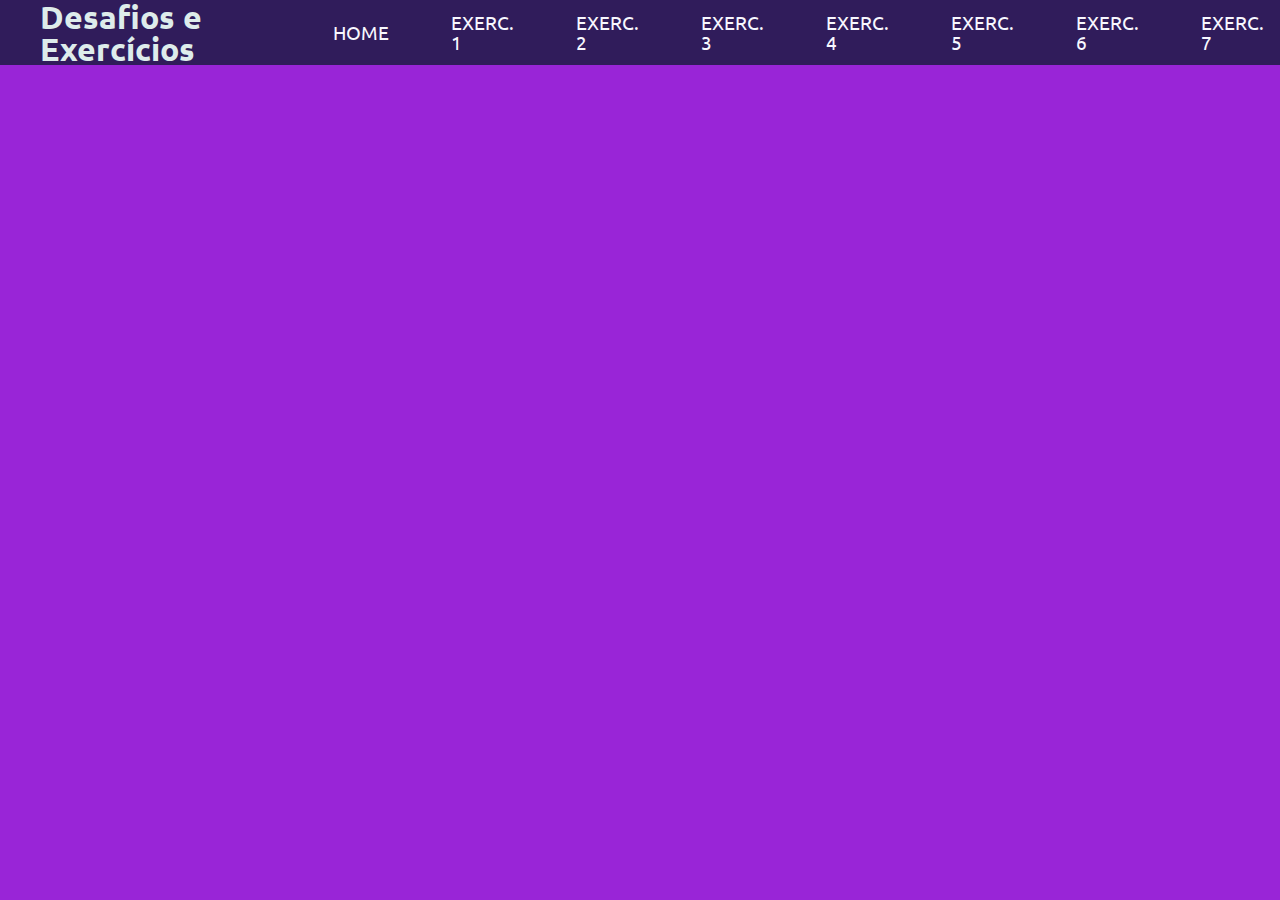
<file: index.html>
<!DOCTYPE html>
<html lang="pt-BR">
<head>
    <meta charset="UTF-8">
    <meta name="viewport" content="width=device-width, initial-scale=1.0">
    <title>Desafios e Exercícios</title>
    <link rel="stylesheet" href="/CSS/reset.css">
    <link rel="stylesheet" href="/CSS/style.css"> 
    <link rel="stylesheet" href="/CSS/navbar.css">
    <link rel="stylesheet" href="/CSS/responsividade.css"> 
</head>
<body>
    <header>
            <nav class="menu-navegacao">  
                <span>Desafios e Exercícios</span>
                <ul>
                    <li><a href="index.html">Home</a></li>
                    <li><a href="/Exercícios complementares/exercicio1.html">Exerc. 1</a></li>
                    <li><a href="/Exercícios complementares/exercicio2.html">Exerc. 2</a></li>
                    <li><a href="/Exercícios complementares/exercicio3.html">Exerc. 3</a></li>
                    <li><a href="/Exercícios complementares/exercicio4.html">Exerc. 4</a></li>
                    <li><a href="/Exercícios complementares/exercicio5.html">Exerc. 5</a></li>
                    <li><a href="/Exercícios complementares/exercicio6.html">Exerc. 6</a></li>
                    <li><a href="/Exercícios complementares/exercicio7.html">Exerc. 7</a></li>
                </ul>
            </nav>
        </div>

        <div class="Breadcrumbs"></div>
    </header>

   <!-- <h3>Calculadora de IMC</h3>
    

    <form action="" id="formIMC">

        <label for="peso">Peso:</label>
        <input type="number"id="peso" step="0.5" min="0" max="1000">

        <label for="altura">Altura:</label>
        <input type="number" id="altura" step="0.01" min="0" max="3">

        <button type="button" id="btCalcIMC">Calcular IMC</button>
        <button type="reset" id="btLimpaIMC">Limpar</button>
    </form>

    <div id="resultadoIMC"></div>

    <h4>Conversor de Temperatura</h4>

    <form action="">

        <label for="valorTemperatura">Temperatura</label>
        <input type="number" id="valorTemperatura">

        <label for="escalaAtual">De:</label>
        <select id="escalaAtual">
            <option value="C" selected>Celsius</option>
            <option value="F">Fahrenheit</option>
            <option value="K">Kelvin</option>
        </select>

        <label for="Conversao">Para:</label>
        <select id="Conversao">
            <option value="C">Celsius</option>
            <option value="F" selected>Fahrenheit</option>
            <option value="K">Kelvin</option>
        </select>

        <button type="button" id="Convertor">Converter</button>
        <button type="reset" id="Limpar">Limpar</button>

    </form>
    <div id="resultadoTemperatura"></div>

    <script src="desafio2.js"></script>
    <script src="desafio3.js"></script>
    
    <script>
                                                                                       
        document.querySelector('#Convertor').addEventListener('click', function(){
            const valorTemperatura = document.querySelector('#valorTemperatura').value;
            const escalaAtual = document.querySelector('#escalaAtual').value;
            const Conversao = document.querySelector('#Conversao').value;
            const resultado = converteTemperatura(valorTemperatura, escalaAtual, Conversao);
            console.log(resultado);
            document.querySelector('#resultadoTemperatura').innerHTML = resultado;
        });
        document.querySelector ('#Limpar').addEventListener('click', function(){
            document.querySelector('#resultadoTemperatura').innerHTML ='';
        });

    </script>

    <script>

        document.querySelector('#btCalcIMC').addEventListener('click', function(){
            const peso = document.querySelector('#peso').value;
            const altura = document.querySelector('#altura').value;
            const imc = calculaIMC(peso,altura);
            console.log(imc);
            // parte de dentro da diva do HTML) -> innerHTML
            document.querySelector('#resultadoIMC').innerHTML = imc;           
        });
        document.querySelector ('#btLimpaIMC').addEventListener
        ('click', function(){
            document.querySelector('#resultadoIMC').innerHTML ='';
        });
    </script> -->
 <script src="Exercícios complementares/exercicio1.html"></script>
 <script src="Exercícios complementares/exercicio6.html"></script>
 <script src="js/navbar.js"></script>
</body>
</html>
</file>
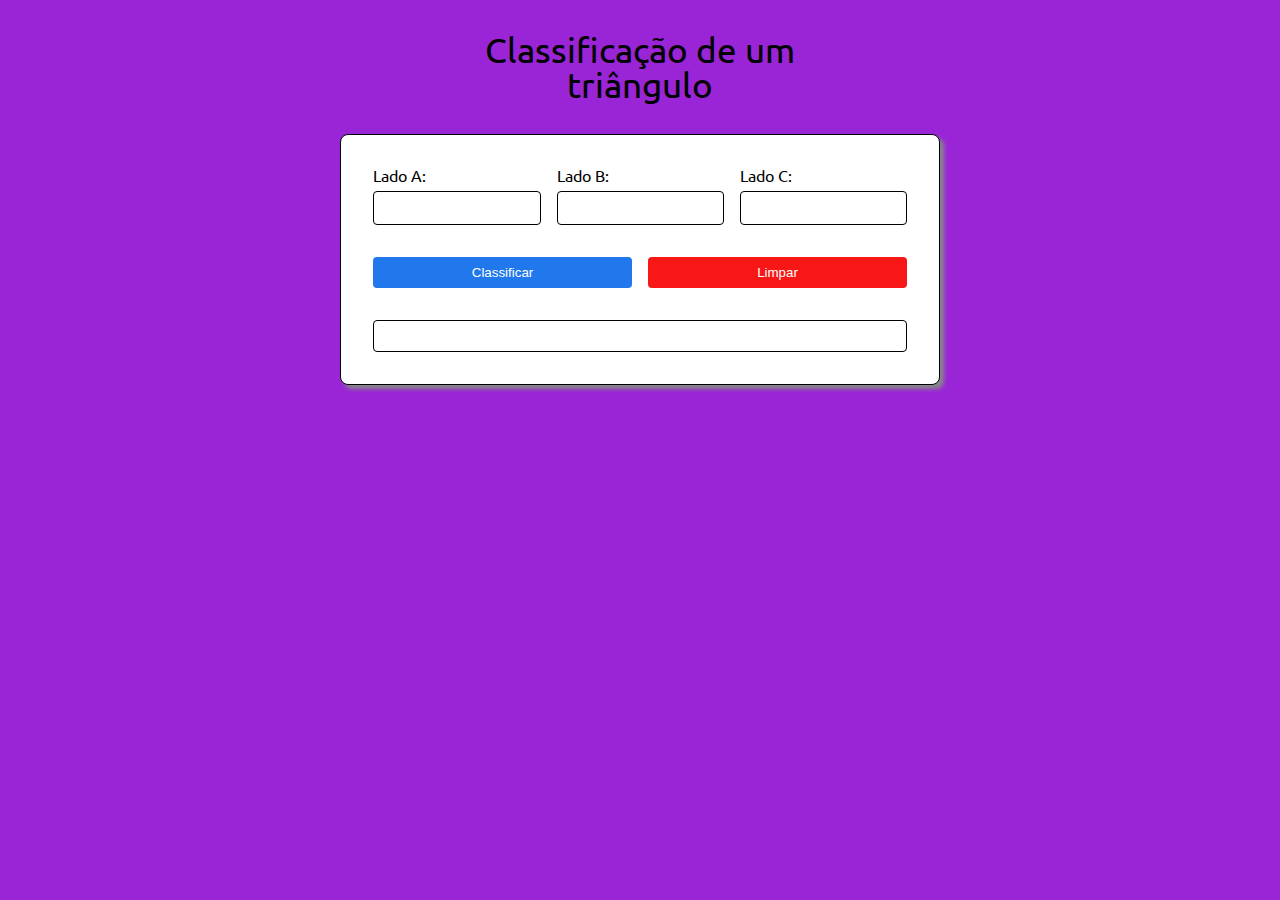
<file: Exercícios complementares/exercicio1.html>
<!DOCTYPE html>
<html lang="pt-BR">

<head>
    <meta charset="UTF-8">
    <meta name="viewport" content="width=device-width, initial-scale=1.0">
    <title>Verificação de um triângulo</title>
    <link rel="stylesheet" href="/CSS/reset.css">
    <link rel="stylesheet" href="/CSS/style.css">
    <link rel="stylesheet" href="/CSS/navbar.css">
    <link rel="stylesheet" href="/CSS/responsividade.css">
</head>

<body>

    <h1 class="titulo-pagina">Classificação de um triângulo</h1>

    <main>

        <form action=".">

            <div class="elementos-em-linha">

                <div class="controle-form">
                    <label for="ladoA">Lado A:</label>
                    <input type="number" id="ladoA" min="0">
                </div>
                <!-- O input precisa do ID para ser encontrado pelo javascript no DOM -->

                <div class="controle-form">
                    <label for="ladoB">Lado B:</label>
                    <input type="number" id="ladoB" min="0">
                </div>

                <div class="controle-form">
                    <label for="ladoC">Lado C:</label>
                    <input type="number" id="ladoC" min="0">
                </div>

            </div>

            <div class="botoes">
                <button type="button" id="btClassificar" class="acao-positiva">Classificar</button>
                <button type="reset" id="btLimpar" class="acao-negativa">Limpar</button>
            </div>

        </form>

        <div id="resultado"></div>

    </main>

    <script>

        document.querySelector('#btClassificar').addEventListener('click', () => { // arrow function

            // atribuindo e fazendo o casting
            const ladoA = Number(document.querySelector('#ladoA').value);
            const ladoB = Number(document.querySelector('#ladoB').value);
            const ladoC = Number(document.querySelector('#ladoC').value);

            const classificacao = classificaTriangulo(ladoA, ladoB, ladoC);

            document.querySelector('#resultado').innerHTML = classificacao;

        });

        document.querySelector('#btLimpar').addEventListener('click', () => {
            document.querySelector('#resultado').innerHTML = '';
        });

    </script>

    <script src="/js/navbar.js"></script>
</body>

</html>
</file>
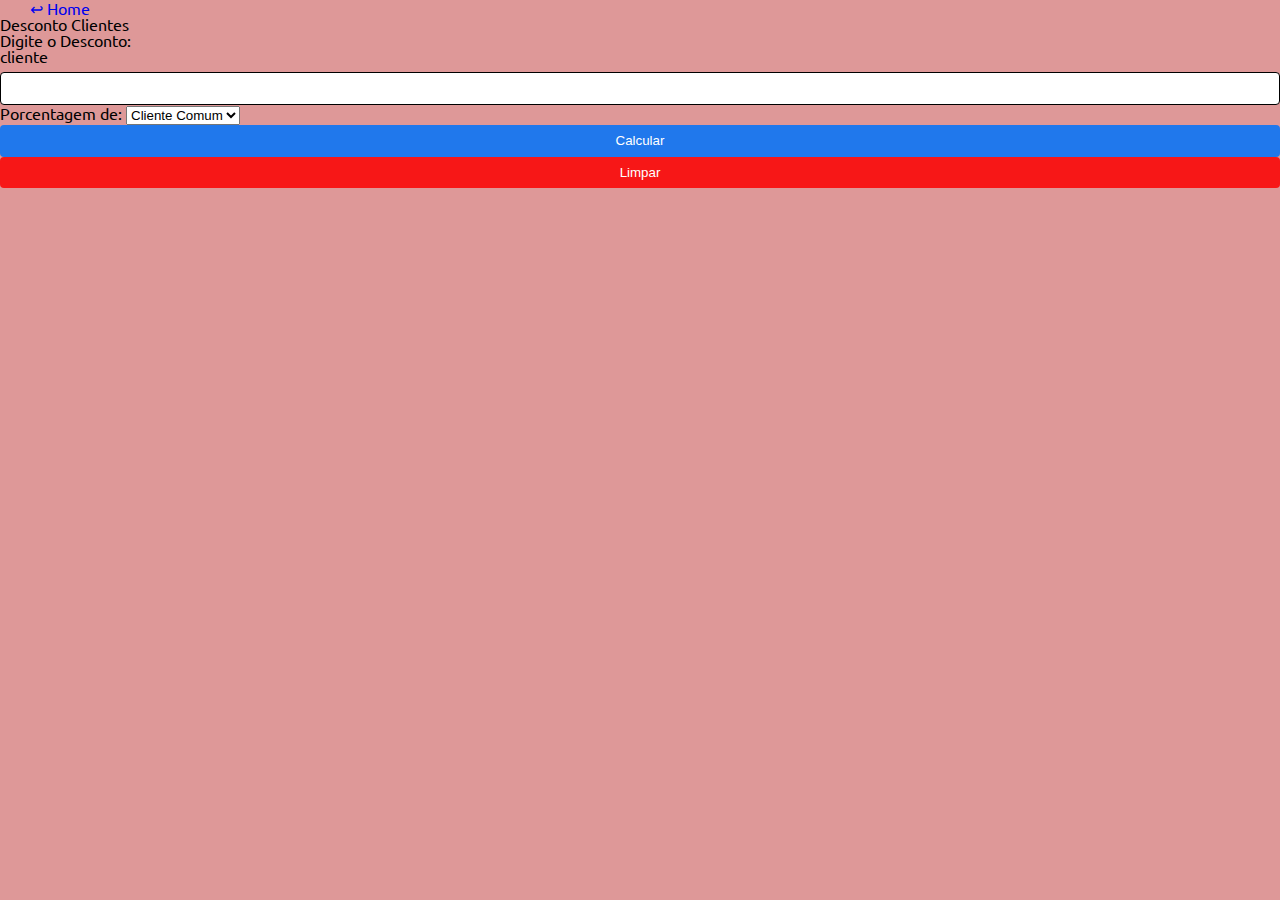
<file: Exercícios complementares/exercicio2.html>
<!DOCTYPE html>
<html lang="pt-BR">

<head>
    <meta charset="UTF-8">
    <meta name="viewport" content="width=device-width, initial-scale=1.0">
    <title>Descontos</title>
    <link rel="stylesheet" href="reset.css">
    <link rel="stylesheet" href="style.css">
    <style>
        .oculto {
            display: none;
        }

        .acao-alternativa {
            background-color: #f71717;;
        }

        .acao-alternativa:active {
            background-color: #f71717;

        }

        .acao-alternativa:active {
            background-color: #f71717;
        }
    </style>
</head>

<body>

    <a href="../index.html">↩ Home</a>
    <h1>Desconto Clientes</h1>

    <h2>Digite o Desconto:</h2>
    

    <form action="" id="tipodesconto">

    <div class="elementos-em-linha"></div>

        <div class="controle-form">
        <label for="valor">cliente</label>
        <input type="number" id="valor">
        </div>

        <div class="controle-form"></div>
        <label for="porcentagem">Porcentagem de:</label>

        <select name="" id="porcentagem">
            <option value="Comum">Cliente Comum</option>
            <option value="Funcionario">Funcionário</option>
            <option value="VIP">Cliente VIP</option>
        </select>


        <div id="botoes">
            <button type="button" id="btDesconto" 
            class="acao-positiva">Calcular</button>
            <button type="reset" id="limparDesconto" 
            class="acao-negativa">Limpar</button>
        </div>
    </form>

    <div id="valorDesconto"></div>

    <script src="exercicio2.js"></script>

    <script>
        document.querySelector('#btDesconto').addEventListener('click', function () {
            const cliente = parseFloat(document.querySelector('#valor').value);
            const valor = document.querySelector('#porcentagem').value;
            const desconto = calculadesconto(cliente, valor);
            document.querySelector('#valorDesconto').innerHTML = desconto;
        });

        document.querySelector('#limparDesconto').addEventListener('click', function() {
            document.querySelector('#valorDesconto').innerHTML = '';

        })

    </script>


</body>

</html>
</file>
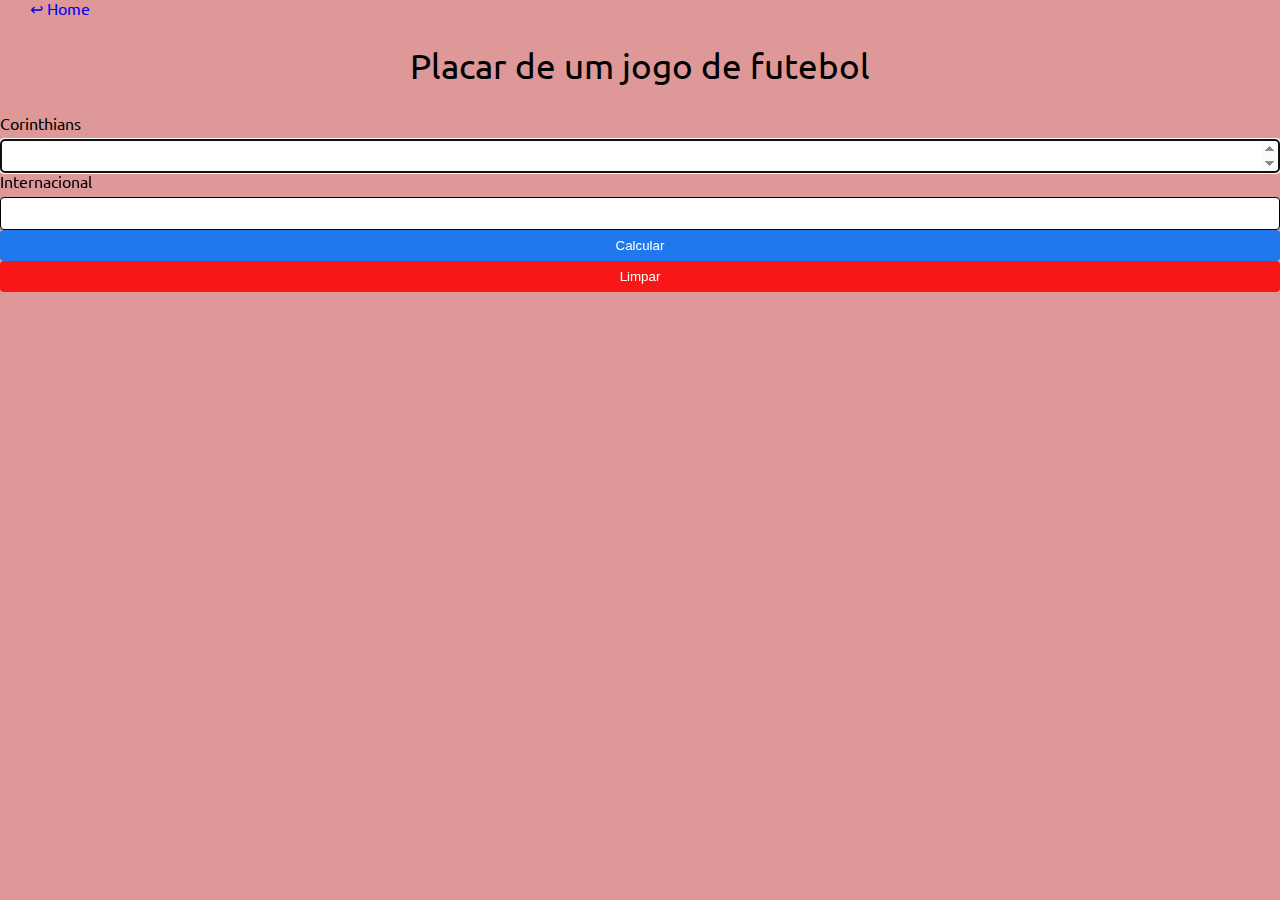
<file: Exercícios complementares/exercicio3.html>
<!DOCTYPE html>
<html lang="pt-BR">
<head>
    <meta charset="UTF-8">
    <meta name="viewport" content="width=device-width, initial-scale=1.0">
    <title>Placar de um jogo de futebol</title>
    <link rel="stylesheet" href="reset.css">
    <link rel="stylesheet" href="style.css">
    <style>
        .oculto {
            display: none;
        }

        .acao-alternativa {
            background-color:#f71717;
        }

        .acao-alternativa:active {
            background-color:#f71717;

        }

        .acao-alternativa:active {
            background-color:#f71717;
        }
    </style>
</head>
<body>

    <section>

        <a href="../index.html">↩ Home</a>
        <h1 class="titulo-pagina">Placar de um jogo de futebol</h1>

        <form action="" id="placarJogo">

         <div class="elementos-em-linha"></div>

            <div class="controle-form">
                <label for="timeA">Corinthians</label>
                <input type="number" id="timeA" min="0" required autofocus>

            <div class="controle-form">
                <label for="timeB">Internacional</label>
                <input type="number" id="timeB" min="0" required autofocus>
            </div>
            
            <div id="resultadoJogo"></div>

            <div id="botoes">
                <button type="button" id="btfutebol" 
                class="acao-positiva">Calcular</button>
                <button type="reset" id="btlimpa" 
                class="acao-negativa">Limpar</button>
            </div>

        </form>

    </section>

    <script src="exercicio3.js"></script>

    <script>
        
        document.querySelector('#btfutebol').addEventListener('click', function () {
            const timeA = document.querySelector('#timeA').value;
            const timeB = document.querySelector('#timeB').value;
            const gol1 = document.querySelector('#timeA').value;
            const gol2 = document.querySelector('#timeB').value;

            const placardoJogo = placar(timeA, timeB, gol1, gol2);

            document.querySelector('#resultadoJogo').innerHTML = `Placar do jogo: ${placardoJogo.mensagem}`;


        });


            document.querySelector('#btlimpa').addEventListener('click', function () {
            document.querySelector('#resultadoJogo').innerHTML = '';
        });

    </script>

</body>
</html>
</file>
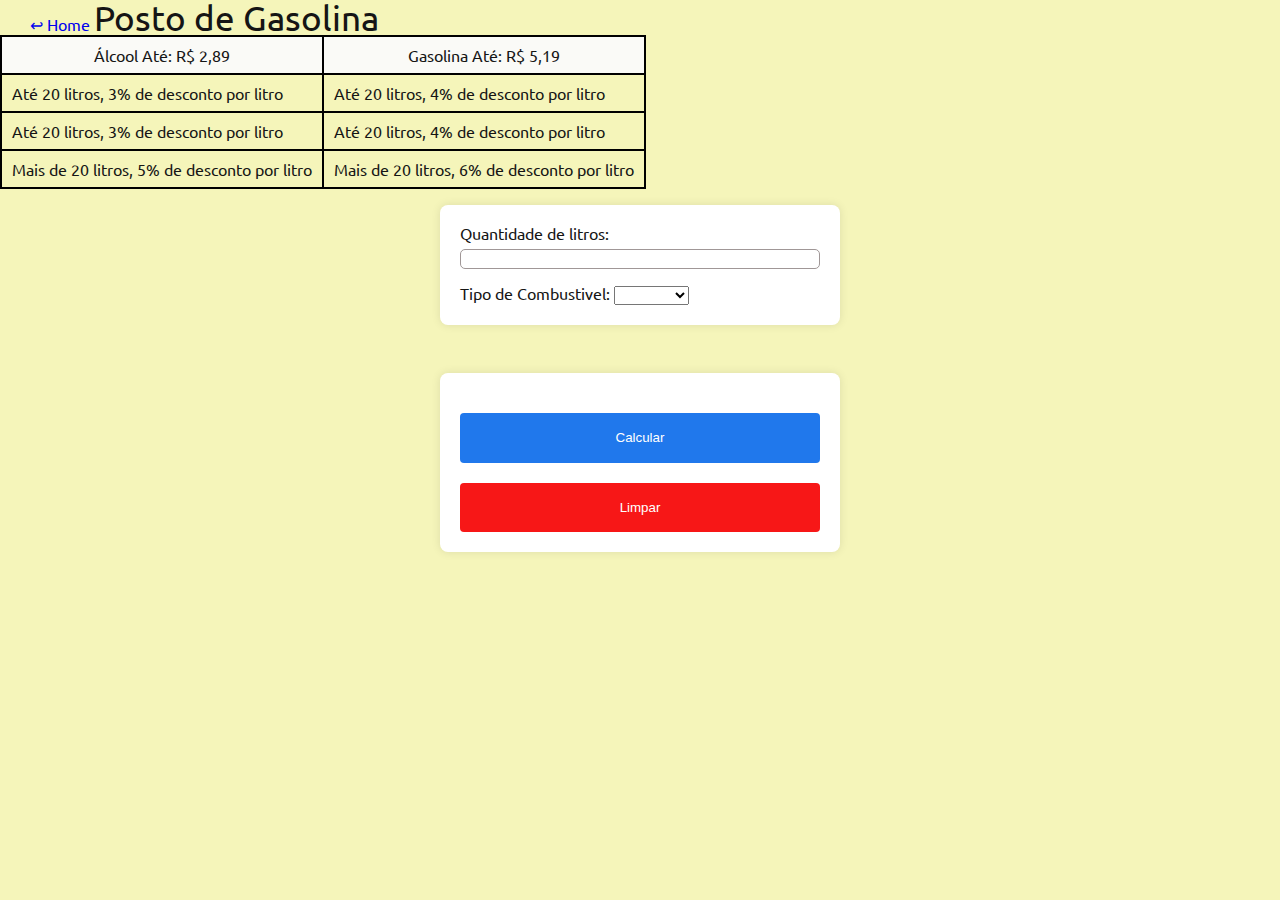
<file: Exercícios complementares/exercicio5.html>
<!DOCTYPE html>
<html lang="pt-BR">
<head>
    <meta charset="UTF-8">
    <meta name="viewport" content="width=device-width, initial-scale=1.0">
    <title>Posto de Gasolina</title>
    <link rel="stylesheet" href="reset.css">
    <link rel="stylesheet" href="style.css">
</head>
<body>

    <style>

    body{
            font-family: "Ubuntu", sans-serif;
            margin: 0;
            padding: 0;
            background-color: #f5f5ba;
            color: #151515;

        }

    div{
            max-width: 400px;
            margin: 16px auto;
            padding: 20px;
            background-color: #fff;
            border-radius: 8px;
            box-shadow: 0 0 10px rgba(0, 0, 0, 0.1);
        }

    h1{
            display: inline;
        }

    div i {
            display: inline;
            margin-right: 10px;
        }

    .tabela,th,td{
        border-collapse: collapse; /*define a separação entre as bordas*/
        padding: 10px;
        text-align: left;
        margin-top: 40px;
    }

    th{
        border: 2px solid #000000;
        background-color:#fafaf7;
        text-align: center;
    
    }
    td{
        border: 2px solid #000000;
    }

    input {
            width: 100%;
            height: 20px;
            border: 1px solid #a09797;
            border-radius: 5px;
        }
    
    button {
            margin-top: 20px;
            padding: 10px 20px;
            background-color: #ff0000;
            color: #fff;
            border: none;
            border-radius: 4px;
            cursor: pointer;
        }

    button.btLimpa {
            background-color: white;
            border: none;
            color: #ff0000;
        }

    button:hover, .btLimpa:hover {
            color: #c7bcbc;
        }

    
    #resultado {
            color: green;
        }

    #mensagemErro{
            color: red;
        }

    p {
            font-weight: bold;
        }

    </style>

    <a href="/index.html">↩ Home</a>
    <h1 class="titulo-pagina">Posto de Gasolina</h1>

    <table>
        <tr>
            <th> Álcool <strong> Até: R$ 2,89</strong></th>
            <th> Gasolina <strong> Até: R$ 5,19</strong> </th>
            </th>
        </tr>
        </thead>

        <tr>
            <td>Até 20 litros, 3% de desconto por litro</td>
            <td>Até 20 litros, 4% de desconto por litro</td>
        </tr>

        <tr>
            <td>Até 20 litros, 3% de desconto por litro</td>
            <td>Até 20 litros, 4% de desconto por litro</td>
        </tr>

        <tr>
            <td>Mais de 20 litros, 5% de desconto por litro</td>
            <td>Mais de 20 litros, 6% de desconto por litro</td>
        </tr>
    </table>

    <section>
        <form action="" id="pagar">
            <div id="btInserir">

                <label for="litros">Quantidade de litros:</label>
                <input type="number" min="1" id="litros">

                <br>
                <br>

                <label for="tpCombustivel">Tipo de Combustivel:</label>
                <select name="" id="tpCombustivel">
                    <option value="semTexto"></option>
                    <option value="Álcool">Álcool</option>
                    <option value="Gasolina">Gasolina</option>
                </select>
            </div>
            <br>

            <div id="botoes">
                <button type="button" id="btCalcula" class="acao-positiva">Calcular</button>
                <button type="reset" id="btLimpa" class="acao-negativa">Limpar</button>
            </div>

        </form>

        <p id="valorGasolina"></p>

    </section>

    <script src="exercicio5.js"></script>

    <script>
        document.querySelector('#btCalcula').addEventListener('click', function () {
            const cliente = parseFloat(document.querySelector('#litros').value);
            const valor = document.querySelector('#tpCombustivel').value;
            const desconto = calculadesconto(cliente, valor);
            document.querySelector('#valorGasolina').innerHTML = desconto;
        });

            document.querySelector('#btLimpa').addEventListener('click', function() {
            document.querySelector('#valorGasolina').innerHTML = '';

        })

    </script>

</body>
</html>
</file>
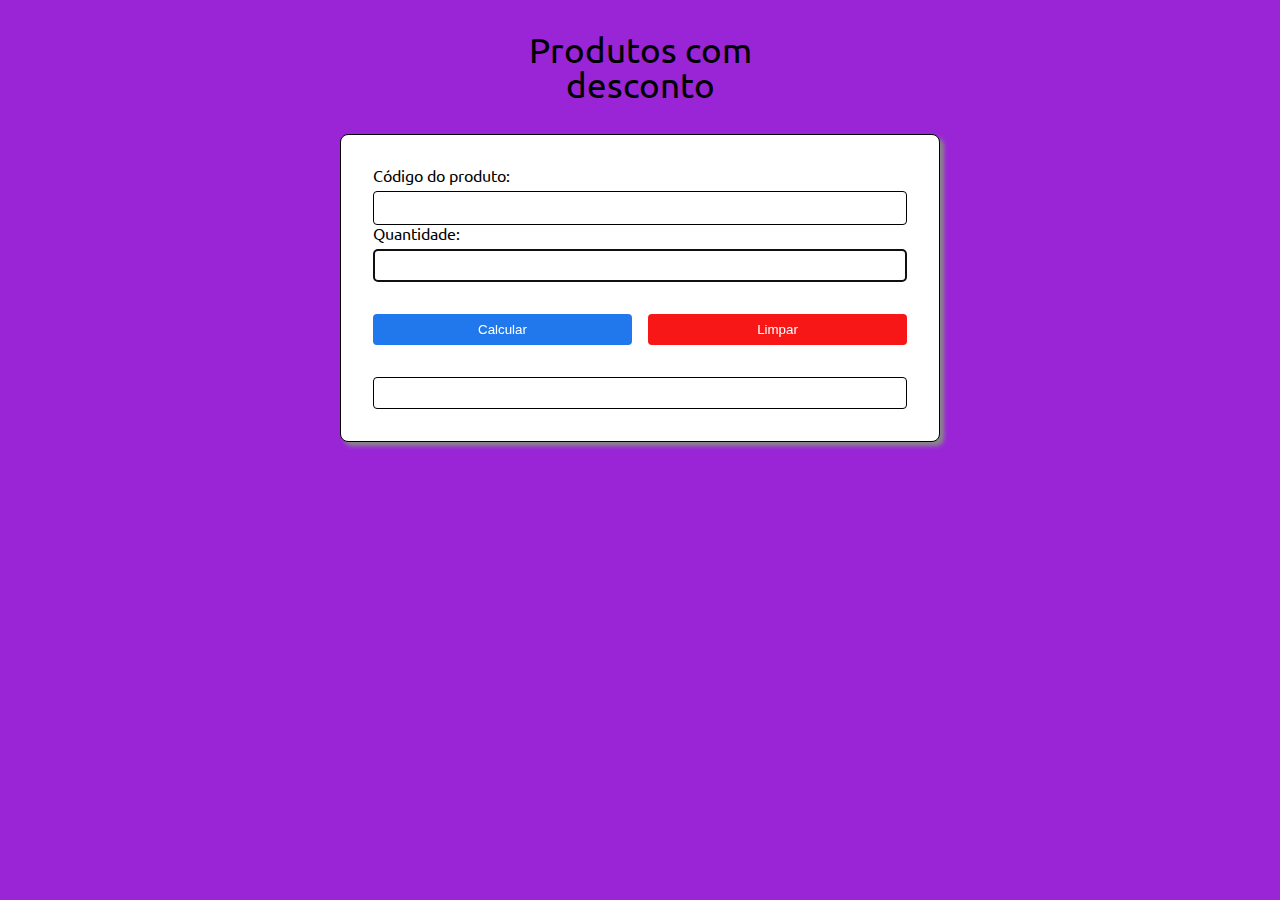
<file: Exercícios complementares/exercicio6.html>
<!DOCTYPE html>
<html lang="pt-BR">

<head>
    <meta charset="UTF-8">
    <meta name="viewport" content="width=device-width, initial-scale=1.0">
    <title>Produtos com desconto</title>
    <link rel="stylesheet" href="/CSS/reset.css">
    <link rel="stylesheet" href="/CSS/style.css">
    <link rel="stylesheet" href="/CSS/navbar.css">
    
</head>

<body>
    <h1 class="titulo-pagina">Produtos com desconto</h1>

    <main>

        <form action=".">

            <div class="controle-form">
                <label for="codigoProduto">Código do produto:</label>
                <input type="text" id="codigoProduto" required>
            </div>

            <div class="controle-form">
                <label for="qtdeProduto">Quantidade:</label>
                <input type="text" id="qtdeProduto" required autofocus>
            </div>

            <div class="botoes">
                <button type="button" class="acao-positiva" id="btCalcular">Calcular</button>
                <button type="reset" class="acao-negativa" id="btlimpar">Limpar</button>
            </div>

        </form>

        <div id="resultado"></div>

    </main>

    <script src="/js/navbar.js"></script>
    <script src="/Exercícios complementares/exercicio6.html"></script>

</body>

</html>
</file>
<file: CSS/style.css>
@import url('https://fonts.googleapis.com/css2?family=Ubuntu:ital,wght@0,300;0,400;0,500;0,700;1,300;1,400;1,500;1,700&display=swap');

* {
    box-sizing: border-box;
}

body {
    font-family: 'Ubuntu', sans-serif;
    background-color: #9925d7;
    
}

.titulo-pagina {
    width: 350px;
    margin: 2rem auto;
    text-align: center;
    font-size: 2.2rem;
}

main {
    width: 600px;
    /* border-width: 1px; */
    /* border-style: solid; */
    /* border-color: black; */
    border: 1px solid black; /* shorthand para a borda */
    margin: auto;
    padding: 2rem;
    background-color: #fff;
    border-radius: 8px;
    box-shadow: 4px 4px 4px #888;
}

.elementos-em-linha {
    display: flex;
    justify-content: space-between;
    gap: 1rem;
}

.botoes {
    margin: 2rem 0;
    display: flex;
    gap: 1rem;
}

a{
    margin-left: 30px;
}

input {
    width: 100%;
    line-height: 2.2;
    border-radius: 4px;
    border: 1px solid #000000;
    padding-left: 8px;
    margin-top: 8px;
    /* outline: none; */
}

#resultado {
    border: 1px solid black;
    height: 2rem;
    margin: 2rem 0 0 0;
    border-radius: 4px;
    display: flex;
    flex-direction: row; /* estabelece a direção de alinhamento */
    justify-content: center; /* alinha no eixo principal */
    align-items: center; /* alinha no eixo secundário */
   gap: 1rem;
}

button {
    width: 100%;
    line-height: 2.2;
    border: none;
    border-radius: 4px;
}

button:hover {
    cursor: pointer;
}

button:active {
    box-shadow: inset 2px 2px 2px #333333;
}

.acao-positiva {
    background-color: #2078ec;
    color: #ffffff;
}

.acao-positiva:hover {
    background-color: #2078ec;
}

.acao-positiva:active {
    background-color: #1d6dd6;
}

.acao-negativa {
    background-color: #f71717;
    color: #ffffff;
}

.acao-negativa:hover {
    background-color: #f71717;
}

.acao-negativa:active {
    background-color: #f71717;
}

.monetario::before {
    content: "R$ ";
}
</file>
<file: CSS/navbar.css>
@import url('https://fonts.googleapis.com/css2?family=Ubuntu:ital,wght@0,300;0,400;0,500;0,700;1,300;1,400;1,500;1,700&display=swap');


span {
    color: #deeceb;
    font-family: "Ubuntu",sans-serif;
    font-size: 2rem;
    font-weight: 700;
    margin-inline-start: 2.5rem;
    display: inline-flex;
    align-items: center;
}

.menu-navegacao {
    height: 65px;
    background-color: #301c5b;
    display: flex;
    justify-content: space-between;
    align-items: center;
}

.menu-navegacao>ul {
    height: 100%;
    display: flex;
    justify-content: flex-end;
    align-items: stretch;
}

/* .menu-navegacao li {
    display: inline-block;
    height: 100%;
} */

.menu-navegacao a {
    height: 100%;
    display: inline-flex;
    align-items: center;
    color: ghostwhite;
    text-transform: uppercase;
    font-family: 'Ubuntu', sans-serif;
    font-size: 1.2rem; /* 120% do tamanho padrão */
    padding: 0 1rem;
}

.menu-navegacao a:hover {
    cursor: pointer;
    background-color: #1414653a;
    color: #ffffff;
    transition-duration: 300ms;
}

.breadcrumbs {
    height: 50px;
}

.breadcrumbs>ul {
    height: 100%;
    display: flex;
    margin-inline-start: 1.5rem;
}

.breadcrumbs li {
    height: 100%;
    display: inline-flex;
    align-items: center;
}

.breadcrumbs li:not(:last-child)::after {
    content: ">";
} /* aplica para todo elemento, menos (não) para o último filho */

.breadcrumbs li:not(:last-child)>a {
    color: #9611b4;
} /* aplica para todo <a> filho de <li>, menos (não) para o <a> filho do <li> que é último filho, descendente de .breadcrumbs */

.breadcrumbs a {
    font-family: 'Ubuntu', sans-serif;
    padding: 0 1rem;
}

.breadcrumbs a:hover {
    text-decoration: underline;
    cursor: pointer;
}

.breadcrumbs li:last-child>a {
    background-color: #38393C;
    color: ghostwhite;
    padding: 8px;
    border-radius: 16px;
    margin-inline-start: 8px;
}

.breadcrumbs li:last-child>a:hover {
   text-decoration: none;
    cursor: default;
}
</file>
<file: CSS/responsividade.css>
/*
    Estilos para outros tamanhos de telas:
    Mobile -> até 400px
    Tablet -> até 768px
    TVs -> Maior que 1920px
*/

/* Mobile */
@media screen and (max-width: 400px) {
    .titulo-pagina
    {
        width: 350px;
        margin: 2rem auto;
        text-align: center;
        font-size: 2.2rem;
    }

    main {
        width: 80%;
        border: 1px solid black; 
        margin: auto;
        padding: 2rem;
    }

    .elementos-em-linha,
    .botoes {
        flex-direction: column;
    }
}

/* Tablet */
@media screen and (max-width:768px) {

}

/* Tvs */
@media screen and (min-width:1921px) {


}
</file>
<file: Exercícios complementares/style.css>
@import url('https://fonts.googleapis.com/css2?family=Ubuntu:ital,wght@0,300;0,400;0,500;0,700;1,300;1,400;1,500;1,700&display=swap');

* {
    box-sizing: border-box;
}

body {
    font-family: 'Ubuntu', sans-serif;
    background-color: #de9898;
    
}

.titulo-pagina {
    width: 600px;
    margin: 2rem auto;
    text-align: center;
    font-size: 2.2rem;
}

main {
    width: 600px;
    /* border-width: 1px; */
    /* border-style: solid; */
    /* border-color: black; */
    border: 1px solid black; /* shorthand para a borda */
    margin: auto;
    padding: 2rem;
    background-color: #fff;
    border-radius: 8px;
    box-shadow: 4px 4px 4px #888;
}

.elementos-em-linha {
    display: flex;
    justify-content: space-between;
    gap: 1rem;
}

.botoes {
    margin: 2rem 0;
    display: flex;
    gap: 1rem;
}

a{
    margin-left: 30px;
}

input {
    width: 100%;
    line-height: 2.2;
    border-radius: 4px;
    border: 1px solid #000000;
    padding-left: 8px;
    margin-top: 8px;
    /* outline: none; */
}

#resultado {
    border: 1px solid black;
    height: 2rem;
    margin: 2rem 0 0 0;
    border-radius: 4px;
    display: flex;
    flex-direction: row; /* estabelece a direção de alinhamento */
    justify-content: center; /* alinha no eixo principal */
    align-items: center; /* alinha no eixo secundário */
   gap: 1rem;
}

button {
    width: 100%;
    line-height: 2.2;
    border: none;
    border-radius: 4px;
}

button:hover {
    cursor: pointer;
}

button:active {
    box-shadow: inset 2px 2px 2px #333333;
}

.acao-positiva {
    background-color: #2078ec;
    color: #ffffff;
}

.acao-positiva:hover {
    background-color: #2078ec;
}

.acao-positiva:active {
    background-color: #1d6dd6;
}

.acao-negativa {
    background-color: #f71717;
    color: #ffffff;
}

.acao-negativa:hover {
    background-color: #f71717;
}

.acao-negativa:active {
    background-color: #f71717;
}

.monetario::before {
    content: "R$ ";
}
</file>
